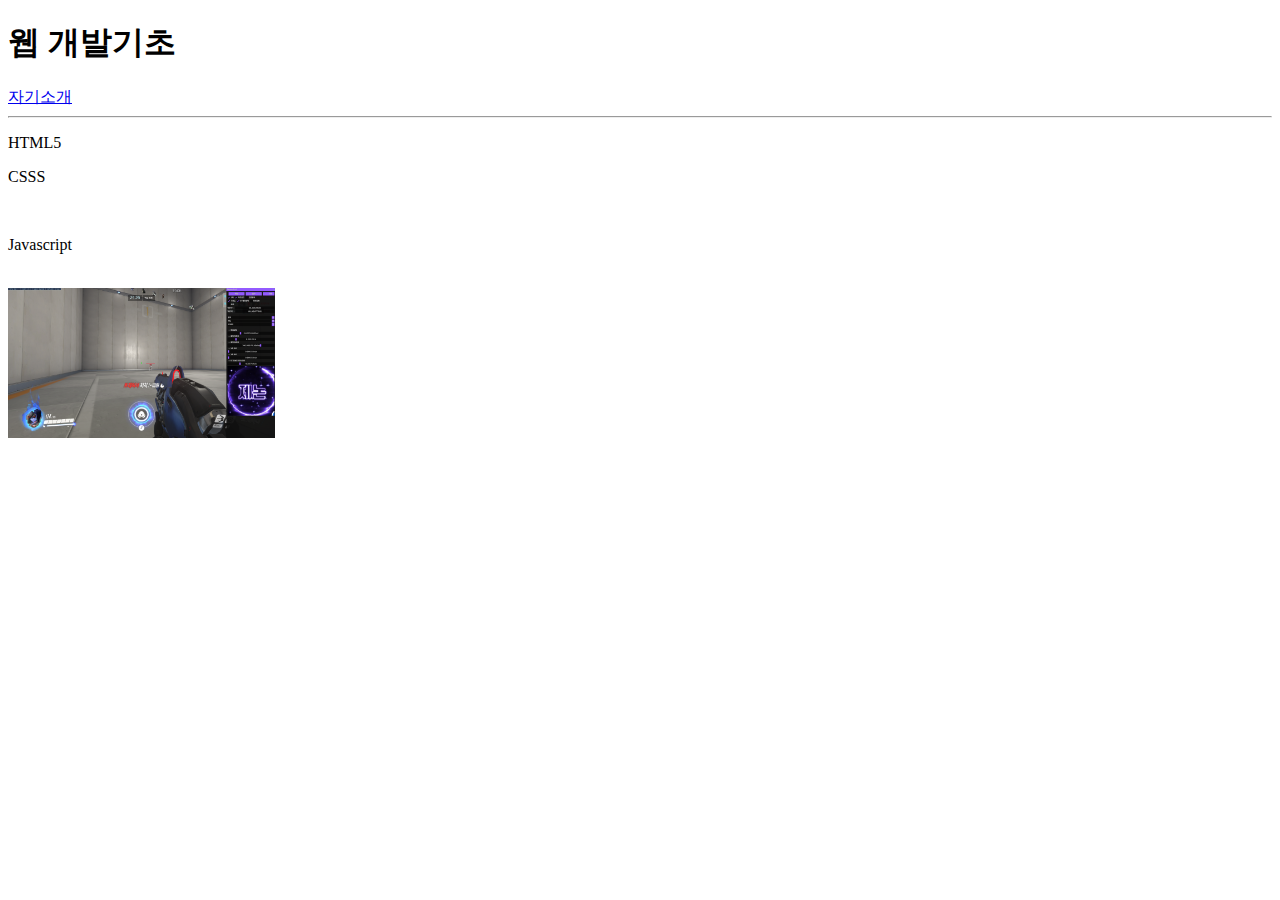
<file: 1/index.html>
<!DOCTYPE html>
<html>
  <head>
    <title>웹문서만들기</title>
  </head>

  <body>
    <h1>웹 개발기초</h1>
    <a href="about.html">자기소개</a>
    <hr />
    <p>HTML5</p>
    <p>CSSS</p>
    <br />
    <p>Javascript</p>
    <br />
  </body>
<img src="./스크린샷(7).png" height="150px" alt="">

</html>
</file>
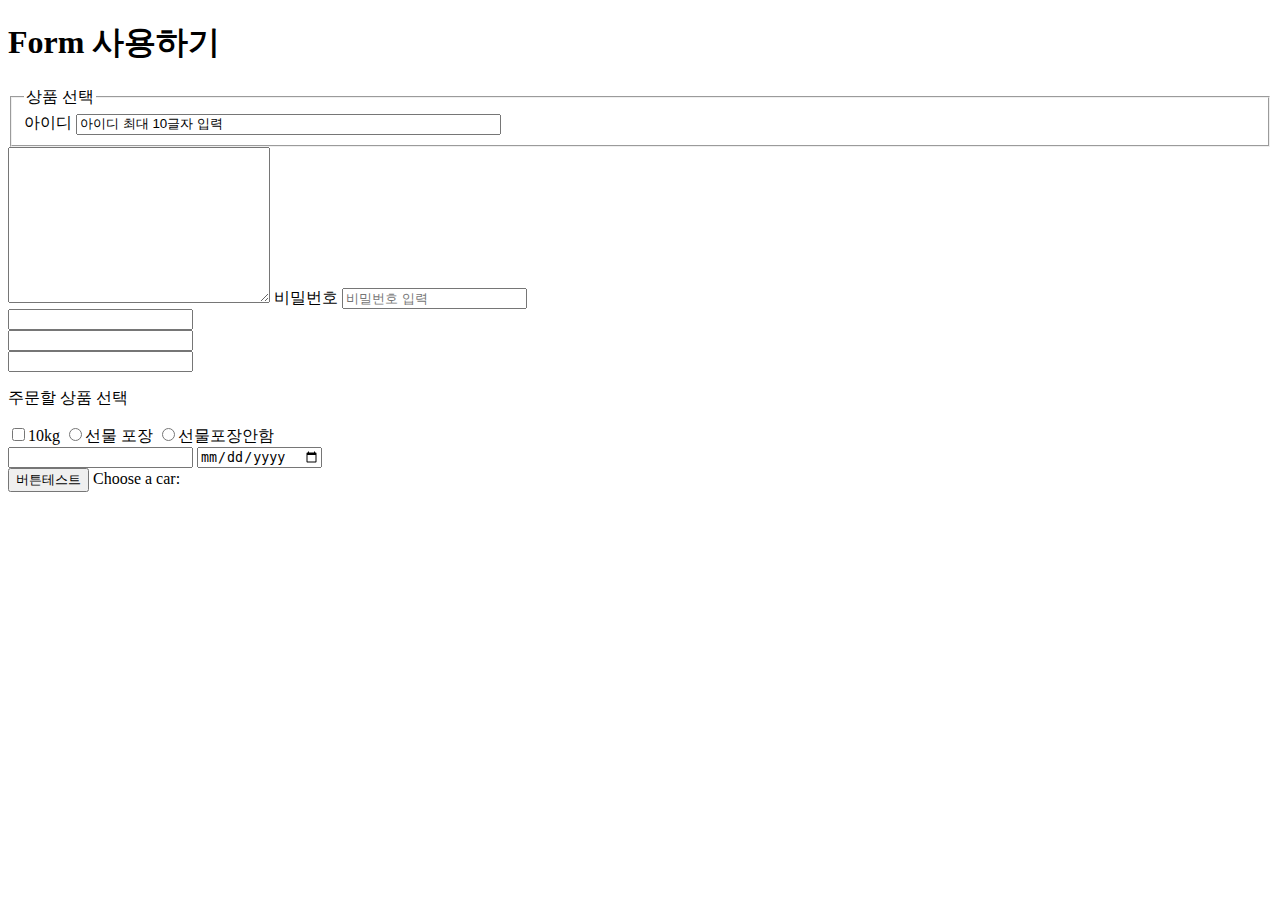
<file: 4/index.html>
<!DOCTYPE html>
<html lang="en">
<head>
  <meta charset="UTF-8">
  <meta http-equiv="X-UA-Compatible" content="IE=edge">
  <meta name="viewport" content="width=device-width, initial-scale=1.0">
  <title>Document</title>
</head>
<body>
  <h1>Form 사용하기</h1>
  <form method="post" action="about.html">
    <fieldset>
      <legend>상품 선택</legend>
      <label for="user_id">아이디</label>
      <input type="text" id="user_id" size="50" value="아이디 최대 10글자 입력" readonly maxlength="10"> 
      <br>
    </fieldset>



    
    <textarea name="memo" id="memo" cols="30" rows="10"></textarea>
    <label for="passwd">비밀번호</label>
      <input type="password" id="passwd" placeholder="비밀번호 입력">
      <label for="검색"></label>
      <br>
      <input type="search" name="" id="">

      <br>
      <label for="홈페이지"></label>
      <input type="url" name="" id="">
      <br>
      
      <input type="email" name="" id="">

      <p>주문할 상품 선택</p>
      <label for=""><input type="checkbox" value="5">10kg</label>

      <label for=""> <input type="radio" name="gift" id="" value="yes">선물 포장</label>

      <label for=""><input type="radio" name="gift" id="" value="no">선물포장안함</label>
      <br>
      <label for="volume"></label>
      <input type="number"  name="number" id="">
      <input type="date" name="" id="">
      <br>
      <input type="submit" value="버튼테스트">
      <input type="hidden" name="" value="숨겨진 요소">

      <label for="cars">Choose a car:</label>


    
  </form>
</body>
</html>
</file>
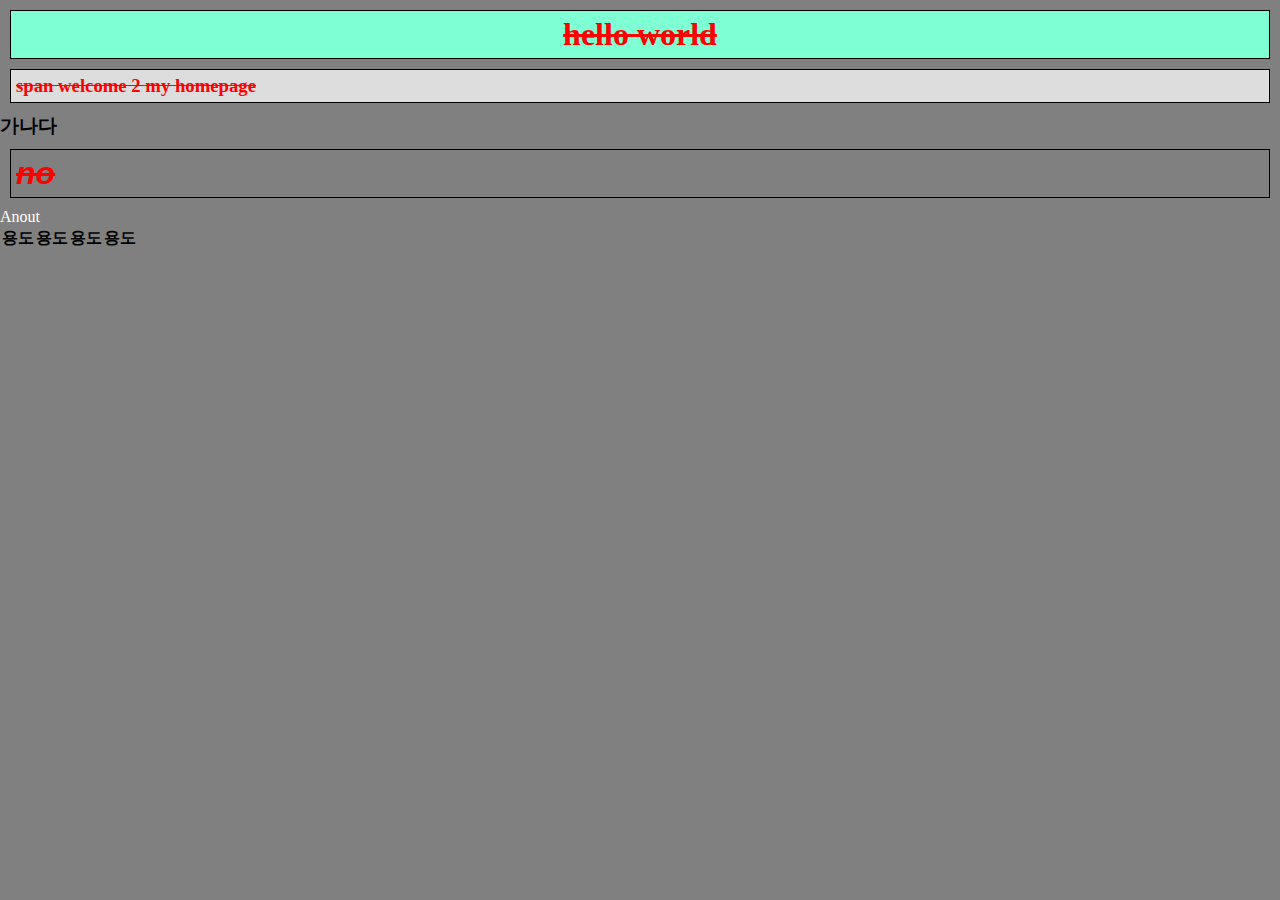
<file: 5/index.html>
<!DOCTYPE html>
<html lang="en">
<head>
  <meta charset="UTF-8">
  <meta http-equiv="X-UA-Compatible" content="IE=edge">
  <meta name="viewport" content="width=device-width, initial-scale=1.0">

  <link rel="stylesheet" href="style.css">

  <title>Document</title>
</head>
<body>
  <h1 class="accent">hello world </h1>
  <p>
    <h3 class="accent bg"> span welcome 2 my homepage</h3>
  </p>
<div class="parnet">
    <h3>가나다</h3> 
  <p>
    <h2 class="accent" id="span1">no</h2>
  </p>
</div>

<ul class=""></ul>
    <a href="about.html">Anout</a>

  <div class="box1"></div>
  <div class="box1"></div>
</body>


  <table>
    <tr>
      <th>용도</th>
      <th>용도</th>
      <th>용도</th>
      <th>용도</th>
    </tr>
  </table>
</html>
</file>
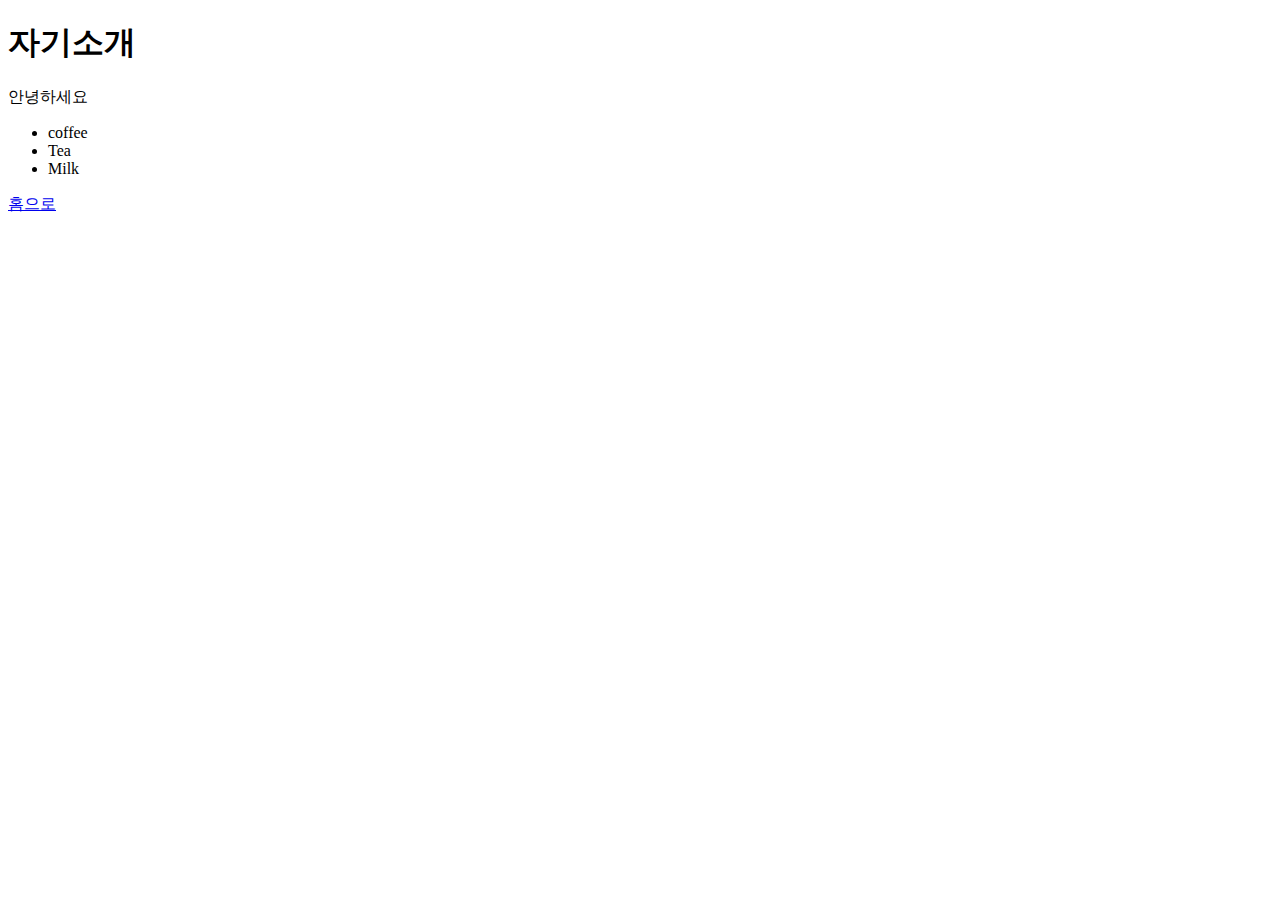
<file: 1/about.html>
<!DOCTYPE html>
<html lang="en">
<head>
  <meta charset="UTF-8">
  <meta http-equiv="X-UA-Compatible" content="IE=edge">
  <meta name="viewport" content="width=device-width, initial-scale=1.0">
  <title>About</title>
</head>
<body>
  <h1>자기소개</h1>
  <p>
    안녕하세요
  </p>
  <ul>
    <li>coffee</li>
    <li>Tea</li>
    <li>Milk</li>
  </ul>
  <a href="index.html">홈으로</a>
</body>
</html>
</file>
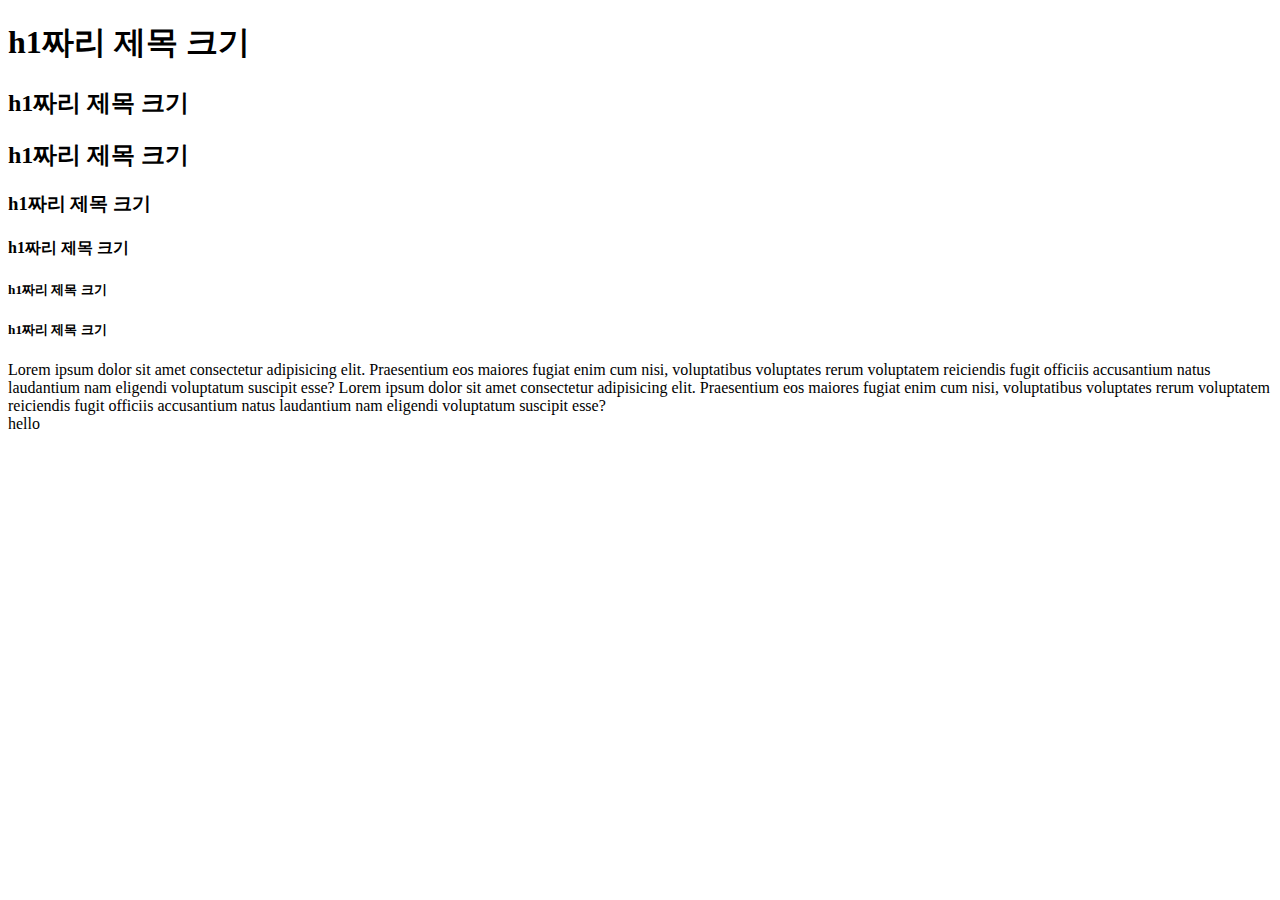
<file: 1/index2.html>
<!DOCTYPE html>
<html lang="en">
<head>
  <meta charset="UTF-8">
  <meta http-equiv="X-UA-Compatible" content="IE=edge">
  <meta name="viewport" content="width=device-width, initial-scale=1.0">
  <title>Document</title>
</head>
<body>
  <h1>h1짜리 제목 크기</h1>
  <h2>h1짜리 제목 크기     </h2>
  <h2>h1짜리 제목      크기</h2>
  <h3>h1짜리 제목 크기</h3>
  <h4>h1짜리 제목     크기</h4>
  <h5>h1짜리 제목 크기</h5>
  <h5>h1짜리 제목 크기</h5>
  Lorem ipsum dolor sit amet consectetur adipisicing elit. Praesentium eos maiores fugiat enim cum nisi, voluptatibus voluptates rerum voluptatem reiciendis fugit officiis accusantium natus laudantium nam eligendi voluptatum suscipit esse?
  Lorem ipsum dolor sit amet consectetur adipisicing elit. Praesentium eos maiores fugiat enim cum nisi, voluptatibus voluptates rerum voluptatem reiciendis fugit officiis accusantium natus laudantium nam eligendi voluptatum suscipit esse?
<div>hello</div>
</body>
</html>
</file>
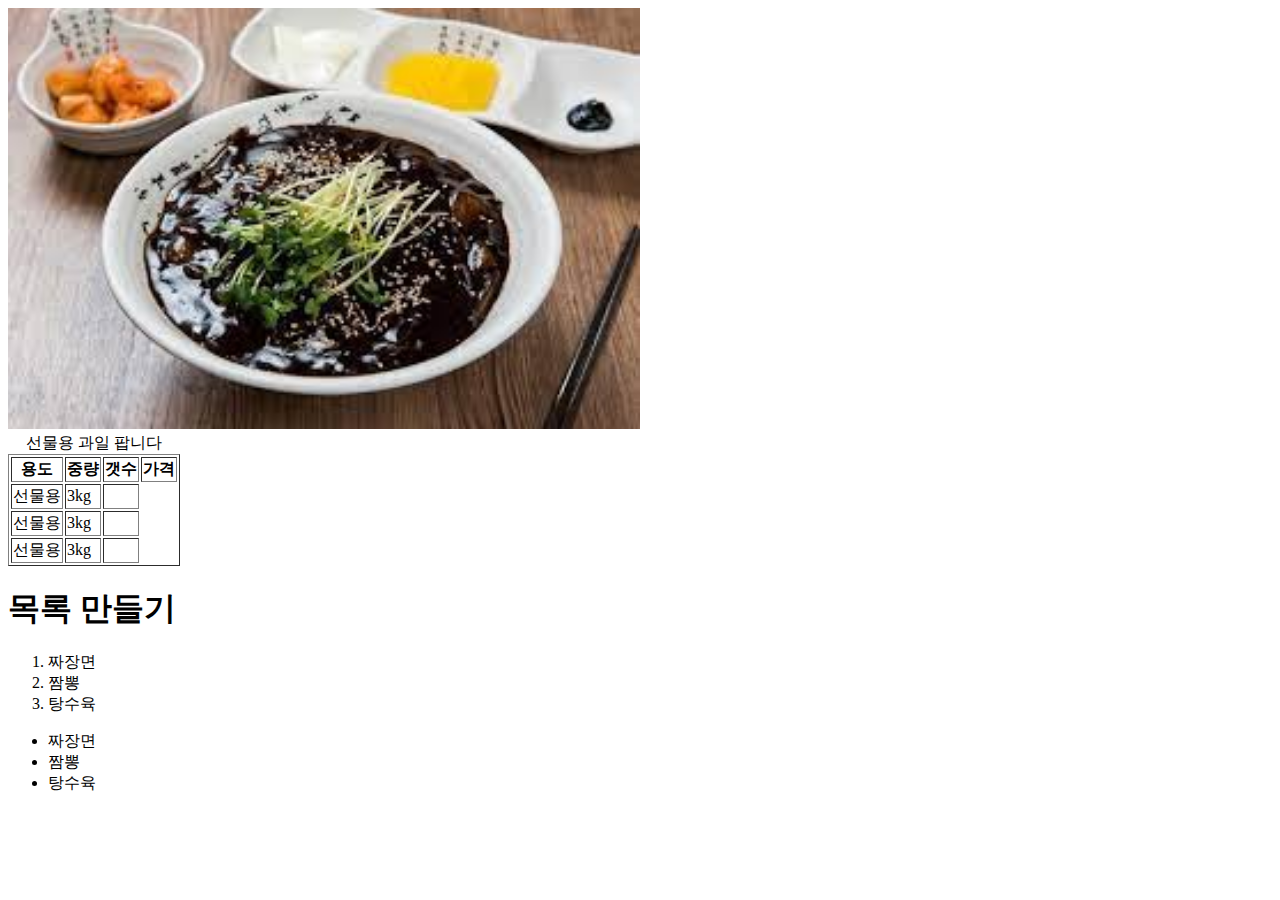
<file: 3/chap4.html>
<!DOCTYPE html>
<html lang="en">
<head>
  <meta charset="UTF-8">
  <meta http-equiv="X-UA-Compatible" content="IE=edge">
  <meta name="viewport" content="width=device-width, initial-scale=1.0">
  <title>메뉴판</title>
</head>
<body>
<a href="https://namu.wiki/w/%EC%A7%9C%EC%9E%A5%EB%A9%B4">
  <img src="jja.jpg" alt="짜장면" width="50%">
</a>

  <table border="1">
    <caption>
      선물용 과일 팝니다
    </caption>
    <thead>
      
      <tr>
        <th>용도</th>
        <th>중량</th>
        <th>갯수</th>
        <th>가격</th>
      </tr>
    </thead>

    <tbody>
      <tr>
        <td rowspan="2">선물용</td>
        <td>3kg</td>
        <td></td>
    <tbody>
      <tr>
        <td rowspan="2">선물용</td>
        <td>3kg</td>
        <td></td>
    <tbody>
      <tr>
        <td rowspan="2">선물용</td>
        <td>3kg</td>
        <td></td>

    </tbody>
    </tr>
  </table>
  <h1>목록 만들기</h1>
  <ol>
    <li>짜장면</li>
    <li>짬뽕</li>
    <li>탕수육</li>
  </ol>
  <ul>
  <li>짜장면</li>
  <li>짬뽕</li>
  <li>탕수육</li>
  </ul>

  <dl></dl>
</body>
</html>
</file>
<file: 5/style.css>
@import url("https://fonts.googleapis.com/css2?family=Hurricane&display=swap");

* {
  margin: 0;
  padding: 0;
}

body {
  background-color: gray;
}

h1 {
  color: blue;
  background-color: aquamarine;
}
p {
  color: red;
}




h1,
p {
  text-align: center;
}

.accent {
  border: 1px solid #000;
  padding: 5px;
  margin: 10px;
  color: red;
  text-decoration: line-through;
}

.bg {
  background-color: #ddd;
}

.parent {
  background-color: yellow;
}

#span1 {
  font-family: "굴림", "Franklin Gothic Medium", "Arial Narrow", Arial,
    sans-serif;
  font-size: 2rem;
  font-style: italic;
  font-weight: bold;
}

a {
  text-decoration: none;
  color: white;
}

.shadow {
  color: red;
  text-shadow: 0ch;
}


.book1 {

}

table {
  caption-side: bottom;
  border: ipx solid black;

}



td,
th {
  border: 2px solid darkgray
  padding: 10px;
  text-align:start
}



.box {
  width: 400px;
  height: 100px;
  border: 2px solid black;
  background-color: aquamarine;
  padding: 100px;
  margin: 50px;


}



.box2{
  
}
</file>
